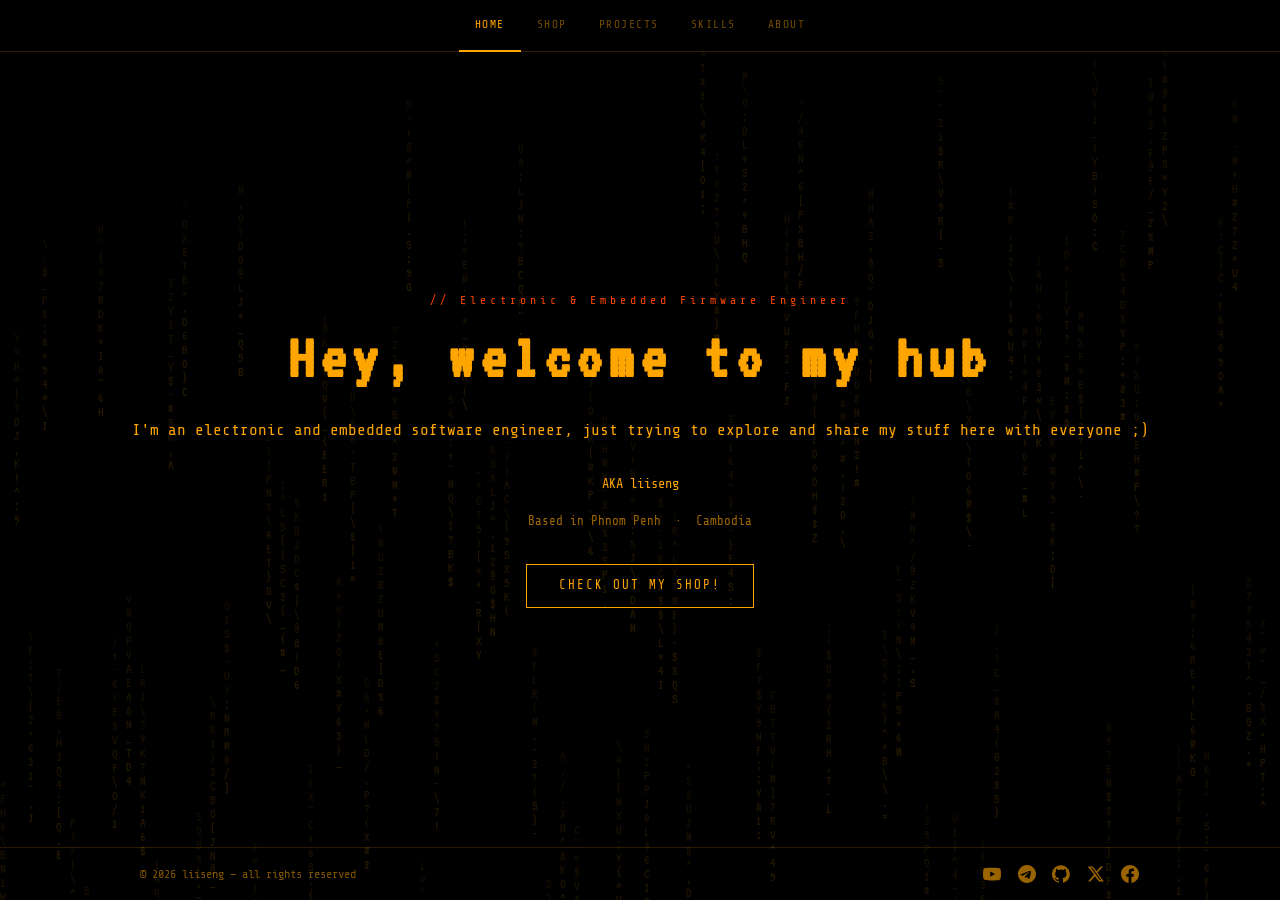
<file: index.html>
<!doctype html>
<html lang="en">
  <head>
    <meta charset="UTF-8" />
    <meta name="viewport" content="width=device-width, initial-scale=1.0" />
    <title>liiseng // Embedded Firmware Engineer</title>
    <link
      rel="apple-touch-icon"
      sizes="180x180"
      href="assets/icon/apple-touch-icon.png"
    />
    <link
      rel="icon"
      type="image/png"
      sizes="32x32"
      href="assets/icon/favicon-32x32.png"
    />
    <link
      rel="icon"
      type="image/png"
      sizes="16x16"
      href="assets/icon/favicon-16x16.png"
    />
    <link rel="manifest" href="assets/icon/site.webmanifest" />
    <link
      href="https://fonts.googleapis.com/css2?family=VT323&family=Share+Tech+Mono&display=swap"
      rel="stylesheet"
    />
    <link rel="stylesheet" href="css/base.css" />
    <link rel="stylesheet" href="css/layout.css" />
    <link rel="stylesheet" href="css/components.css" />
  </head>
  <body>
    <canvas id="matrix-rain"></canvas>

    <div id="header-container"></div>

    <main id="app"></main>

    <div id="footer-container"></div>

    <script type="module" src="js/main.js"></script>
  </body>
</html>
</file>
<file: css/base.css>
*,
*::before,
*::after {
    margin: 0;
    padding: 0;
    box-sizing: border-box;
}

:root {
    --orange: #ffa500;
    --red: #ff4500;
    --green: #39ff14;
    --dim_orange: rgba(255, 165, 0, 0.5);
    --dim: rgba(255, 166, 0, 0.08);
    --bg: #000;
    --surface: #0a0a0a;
    --surface2: #111;
    --border: rgba(255, 165, 0, 0.18);
    --border-hi: rgba(255, 165, 0, 0.45);
    --container: 1000px;
    --header-h: 52px;
    --mid-orange: rgba(255, 166, 0, 0.534);
}

html {
    scroll-behavior: smooth;
    overflow-x: hidden;
}

body {
    font-family: "Share Tech Mono", monospace;
    background: var(--bg);
    color: var(--orange);
    line-height: 1.7;
    font-size: 1rem;
    overflow: hidden;
    height: 100dvh;
    display: flex;
    flex-direction: column;
}

.container {
    width: min(100% - 2rem, var(--container));
    margin-inline: auto;
}

/* ── Scrollbar ── */
::-webkit-scrollbar {
    width: 3px;
}

::-webkit-scrollbar-track {
    background: var(--bg);
}

::-webkit-scrollbar-thumb {
    background: var(--orange);
}

/* ── ANIMATIONS ── */
@keyframes fadeUp {
    from {
        opacity: 0;
        transform: translateY(16px);
    }

    to {
        opacity: 1;
        transform: translateY(0);
    }
}

@keyframes pulse {

    0%,
    100% {
        transform: scale(1);
        opacity: 1;
    }

    50% {
        transform: scale(1.5);
        opacity: 0.3;
    }
}

@keyframes scanline {
    0% {
        top: -5%;
    }

    100% {
        top: 110%;
    }
}

@keyframes modalIn {
    from {
        opacity: 0;
        transform: translateY(20px);
    }

    to {
        opacity: 1;
        transform: translateY(0);
    }
}

/* ── MOBILE ── */
@media (max-width: 600px) {
    .header-inner {
        padding: 0 0.75rem;
        gap: 0.5rem;
    }

    .tabs a {
        padding: 0 0.5rem;
        font-size: 0.58rem;
        letter-spacing: 0.5px;
    }

    .pane-inner {
        padding: 1.75rem 1rem 3rem;
    }

    footer {
        flex-direction: column;
        text-align: center;
    }

    .footer-inner {
        flex-direction: column;
        justify-content: center;
        text-align: center;
    }
}
</file>
<file: css/layout.css>
/* ── HEADER ── */
header {
    position: sticky;
    top: 0;
    z-index: 200;
    height: var(--header-h);
    background: rgba(0, 0, 0, 0.92);
    backdrop-filter: blur(10px);
    border-bottom: 1px solid var(--border);
}

.header-inner {
    width: 100%;
    max-width: min(100% - 2rem, var(--container));
    margin: 0 auto;
    padding: 0 0.75rem;
    display: flex;
    align-items: center;
    justify-content: center;
    height: var(--header-h);
    gap: 1rem;
    overflow: hidden;
}

.logo {
    display: flex;
    align-items: center;
    gap: 0.5rem;
    text-decoration: none;
    font-family: "VT323", monospace;
    font-size: 1.4rem;
    letter-spacing: 3px;
    color: var(--orange);
    white-space: nowrap;
}

.logo span {
    font-size: 0.65rem;
    color: var(--red);
    letter-spacing: 2px;
    font-family: "Share Tech Mono", monospace;
    align-self: flex-end;
    padding-bottom: 4px;
}

/* ── TABS ── */
nav {
    display: flex;
    align-items: center;
    min-width: 0;
    overflow: hidden;
}

.tabs {
    display: flex;
    align-items: stretch;
    gap: 0;
    list-style: none;
    overflow-x: auto;
    scrollbar-width: none;
}

.tabs::-webkit-scrollbar {
    display: none;
}

.tabs li {
    flex-shrink: 0;
}

.tabs a {
    display: flex;
    align-items: center;
    height: var(--header-h);
    padding: 0 1rem;
    font-size: 0.7rem;
    letter-spacing: 1.5px;
    text-transform: uppercase;
    text-decoration: none;
    color: rgba(255, 165, 0, 0.45);
    border-bottom: 2px solid transparent;
    transition:
        color 0.15s,
        border-color 0.15s;
    white-space: nowrap;
}

.tabs a:hover {
    color: var(--orange);
}

.tabs a.active {
    color: var(--orange);
    border-bottom-color: var(--orange);
}

/* ── MAIN LAYOUT ── */
main {
    flex: 1;
    overflow: hidden;
    position: relative;
    min-height: 0;
}

.tab-pane {
    position: absolute;
    inset: 0;
    overflow-y: auto;
    opacity: 0;
    pointer-events: none;
    transition: opacity 0.2s ease;
    padding-bottom: 0;
}

.tab-pane.active {
    opacity: 1;
    pointer-events: all;
}

/* ── PANE INNER ── */
.pane-inner {
    max-width: var(--container);
    margin: 0 auto;
    padding: 2.5rem 1.5rem 4rem;
}

.pane-header {
    margin-bottom: 2.5rem;
}

.pane-tag {
    font-size: 0.68rem;
    color: var(--red);
    letter-spacing: 3px;
    text-transform: uppercase;
}

.pane-title {
    font-family: "VT323", monospace;
    font-size: 2rem;
    letter-spacing: 4px;
    margin-top: 0.2rem;
}

.pane-desc {
    margin-top: 0.8rem;
    font-size: 0.9rem;
    color: rgba(255, 166, 0, 0.76);
    line-height: 1.6;
}

.pane-line {
    width: 32px;
    height: 2px;
    background: var(--orange);
    margin-top: 0.6rem;
}

/* ── FOOTER ── */
footer {
    border-top: 1px solid var(--border);
    padding: 1rem 0;
}

.footer-inner {
    display: flex;
    justify-content: space-between;
    align-items: center;
    gap: 1rem;
    color: rgba(255, 166, 0, 0.56);
    font-size: 0.75rem;
}

.social-links {
    display: flex !important;
    align-items: center;
    gap: 0.9rem;
}

.social-links a {
    width: 20px;
    height: 20px;
    display: flex !important;
    align-items: center;
    justify-content: center;
    color: rgba(255, 166, 0, 0.65);
    transition: color 0.2s, transform 0.2s;
}

.social-links a:hover {
    color: var(--orange);
    transform: translateY(-1px);
}

.social-links svg {
    width: 18px;
    height: 18px;
    display: block;
    fill: currentColor;
}
</file>
<file: css/components.css>
/* ── HERO PANE ── */
#pane-home {
    display: flex;
    flex-direction: column;
    justify-content: center;
    align-items: center;
    text-align: center;
    padding: 2rem;
}

#matrix-rain {
    position: fixed;
    inset: 0;
    pointer-events: none;
    opacity: 0.15;
    z-index: 0;
}

.hero-inner {
    position: relative;
    z-index: 1;
}

.hero-tag {
    font-size: 0.72rem;
    letter-spacing: 4px;
    color: var(--red);
    margin-bottom: 1rem;
    animation: fadeUp 0.6s 0.2s ease both;
}

.hero-name {
    font-family: "VT323", monospace;
    font-size: clamp(2rem, 8vw, 4rem);
    line-height: 1;
    letter-spacing: 6px;
    animation: fadeUp 0.6s 0.4s ease both;
}

.hero-aka {
    font-size: 0.85rem;
    color: -var(--mid-orange);
    /* margin-top: 0.8rem; */
    animation: fadeUp 0.6s 0.55s ease both;
}

.hero-loc {
    font-size: 0.78rem;
    color: rgba(255, 166, 0, 0.627);
    margin-top: 1rem;
    animation: fadeUp 0.6s 0.65s ease both;
}

.hero-cta {
    display: inline-block;
    margin-top: 2rem;
    padding: 0.65rem 2rem;
    border: 1px solid var(--orange);
    color: var(--orange);
    text-decoration: none;
    font-size: 0.78rem;
    letter-spacing: 2px;
    text-transform: uppercase;
    transition:
        background 0.2s,
        color 0.2s;
    animation: fadeUp 0.6s 0.8s ease both;
    cursor: pointer;
    background: transparent;
}

.hero-cta:hover {
    background: var(--orange);
    color: var(--bg);
}



/* ── ABOUT ── */
.about-body p {
    color: rgba(255, 165, 0, 0.72);
    font-size: 0.88rem;
    margin-bottom: 0.85rem;
}

/* ── SKILLS GRID ── */
.skills-grid {
    display: grid;
    grid-template-columns: repeat(auto-fill, minmax(240px, 1fr));
    gap: 1rem;
}

.skill-card {
    border: 1px solid var(--border);
    padding: 1.4rem;
    transition: background 0.2s;
    cursor: default;
    opacity: 0;
    transform: translateY(12px);
    transition:
        opacity 0.4s ease,
        transform 0.4s ease,
        background 0.2s;
}

.skill-card.visible {
    opacity: 1;
    transform: none;
}

.skill-card:hover {
    transform: translateY(-4px);
    border-color: var(--orange);
    background: var(--dim);
}

.skill-card h3 {
    font-family: "VT323", monospace;
    font-size: 1.15rem;
    letter-spacing: 2px;
    margin-bottom: 0.35rem;
}

.skill-card p {
    font-size: 0.76rem;
    color: rgba(255, 165, 0, 0.5);
    line-height: 1.6;
}

/* ── TIMELINE ── */
.timeline {
    position: relative;
    max-width: 680px;
    padding-left: 3rem;
}

.timeline::before {
    content: "";
    position: absolute;
    left: 0;
    width: 1px;
    height: calc(100% - 1.5rem);
    background: linear-gradient(to bottom, var(--orange), transparent);
}

.tl-item {
    position: relative;
    margin-bottom: 2rem;
    opacity: 0;
    transform: translateY(12px);
    transition:
        opacity 0.4s ease,
        transform 0.4s ease;
}

.tl-item.visible {
    opacity: 1;
    transform: none;
}

.tl-item:last-child {
    margin-bottom: 0;
}

.tl-dot {
    position: absolute;
    left: -1.58rem;
    top: 0.52em;
    width: 9px;
    height: 9px;
    border-radius: 50%;
    background: var(--orange);
    box-shadow: 0 0 6px var(--orange);
    animation: pulse 2.5s infinite;
}

.tl-content h3 {
    font-family: "VT323", monospace;
    font-size: 1.08rem;
    letter-spacing: 1.5px;
}

.tl-span {
    font-size: 0.68rem;
    color: var(--red);
    letter-spacing: 2px;
    display: block;
    margin: 0.2rem 0 0.35rem;
}

.tl-content p {
    font-size: 0.8rem;
    color: rgba(255, 165, 0, 0.55);
}

/* ── PROJECTS GRID ── */
.projects-grid {
    display: grid;
    grid-template-columns: repeat(auto-fill, minmax(270px, 1fr));
    gap: 1rem;
}

.project-card {
    border: 1px solid var(--border);
    cursor: pointer;
    transition:
        border-color 0.2s,
        transform 0.2s;
    opacity: 0;
    transform: translateY(12px);
    transition:
        opacity 0.4s ease,
        transform 0.4s ease,
        border-color 0.2s;
}

.project-card.visible {
    opacity: 1;
    transform: none;
}

.project-card:hover {
    border-color: var(--orange);
    transform: translateY(-3px);
}

.project-img {
    width: 100%;
    height: 220px;
    background: var(--surface);
    display: flex;
    align-items: center;
    justify-content: center;
    font-size: 0.68rem;
    color: rgba(255, 165, 0, 0.2);
    letter-spacing: 3px;
    border-bottom: 1px solid var(--border);
    position: relative;
    overflow: hidden;
}

.project-img .scan {
    position: absolute;
    left: 0;
    width: 100%;
    height: 2px;
    background: rgba(255, 165, 0, 0.12);
    animation: none;
}

.project-card:hover .scan {
    animation: scanline 1.4s linear infinite;
}

.project-info {
    padding: 1.1rem;
}

.project-info h3 {
    font-family: "VT323", monospace;
    font-size: 1.1rem;
    letter-spacing: 2px;
    margin-bottom: 0.4rem;
}

.project-info p {
    font-size: 0.76rem;
    color: rgba(255, 166, 0, 0.762);
    margin-bottom: 0.8rem;
}

.project-tags {
    display: flex;
    gap: 0.35rem;
    flex-wrap: wrap;
    margin-bottom: 0.8rem;
}

.project-tag {
    font-size: 0.58rem;
    letter-spacing: 1px;
    padding: 0.12rem 0.4rem;
    border: 1px solid var(--border-hi);
    background: rgba(255, 165, 0, 0.08);
    color: var(--orange);
    backdrop-filter: blur(4px);
}

.project-readmore {
    font-size: 0.72rem;
    color: var(--orange);
    letter-spacing: 1.5px;
    border-bottom: 1px solid var(--border);
    padding-bottom: 5px;
}

.project-btn {
    display: block;
    padding: 0.48rem 1rem;
    border: 1px solid var(--orange);
    color: var(--orange);
    text-decoration: none;
    font-size: 0.7rem;
    letter-spacing: 1.5px;
    text-align: center;
    text-transform: uppercase;
    transition:
        background 0.2s,
        color 0.2s;
    margin-top: 1rem;
    font-family: "Share Tech Mono", monospace;
    cursor: pointer;
    background: transparent;
}

.project-btn:hover {
    background: var(--orange);
    color: var(--bg);
}

.project-btn.disabled {
    border-color: var(--border);
    color: rgba(255, 165, 0, 0.22);
    pointer-events: none;
}

/* ── SHOP ── */
.shop-subtitle {
    font-size: 0.8rem;
    color: rgba(255, 166, 0, 0.689);
    letter-spacing: 1px;
    margin-top: 1rem;
}

.shop-grid {
    display: grid;
    grid-template-columns: repeat(auto-fill, minmax(230px, 1fr));
    gap: 1rem;
    margin-bottom: 1.5rem;
}

.shop-card {
    display: flex;
    flex-direction: column;
    border: 1px solid var(--border);
    background: var(--bg);

    opacity: 0;
    transform: translateY(12px);

    transition:
        opacity 0.4s ease,
        transform 0.4s ease,
        border-color 0.2s,
        background 0.2s;
}

.shop-card.visible {
    opacity: 1;
    transform: none;
}

.shop-card:hover {
    border-color: var(--orange);
    transform: translateY(-3px);
    background: var(--dim);
}

.shop-card-header {
    display: flex;
    justify-content: space-between;
    align-items: center;
    padding: 0.55rem 1rem;
    border-bottom: 1px solid var(--border);
    font-size: 0.62rem;
    letter-spacing: 1.5px;
}

.stock-badge {
    color: var(--green);
    font-size: 0.6rem;
    letter-spacing: 1.5px;
}

.stock-badge.low {
    color: var(--orange);
}

.stock-badge.out {
    color: rgba(255, 165, 0, 0.28);
}

.shop-sku {
    color: rgba(255, 166, 0, 0.568);
    font-size: 0.58rem;
}

.shop-img {
    width: 100%;
    height: 230px;
    background: var(--surface);
    display: flex;
    align-items: center;
    justify-content: center;
    font-size: 0.65rem;
    color: rgba(255, 165, 0, 0.18);
    letter-spacing: 3px;
    border-bottom: 1px solid var(--border);
    position: relative;
    overflow: hidden;
}

.shop-img .scan {
    position: absolute;
    left: 0;
    width: 100%;
    height: 2px;
    background: rgba(255, 165, 0, 0.1);
    top: -10%;
}

.shop-card:hover .shop-img .scan {
    animation: scanline 1.6s linear infinite;
}

.shop-body {
    padding: 1rem;
    flex: 1;
    display: flex;
    flex-direction: column;
    gap: 0.45rem;
}

.shop-name {
    font-family: "VT323", monospace;
    font-size: 1.1rem;
    letter-spacing: 2px;
}

.shop-desc {
    font-size: 0.7rem;
    color: rgba(255, 166, 0, 0.616);
    line-height: 1.5;
    flex: 1;
}

.shop-meta {
    border-top: 1px solid var(--border);
    padding-top: 0.55rem;
    margin-top: 0.2rem;
    display: flex;
    flex-direction: column;
    gap: 0.35rem;
}

.shop-specs {
    display: flex;
    gap: 0.35rem;
    flex-wrap: wrap;
}

.shop-specs span {
    font-size: 0.58rem;
    letter-spacing: 1px;
    padding: 0.12rem 0.4rem;
    border: 1px solid var(--border-hi);
    background: rgba(255, 165, 0, 0.08);
    color: var(--orange);
    backdrop-filter: blur(4px);
}

.shop-price-row {
    display: flex;
    justify-content: space-between;
    align-items: baseline;
}

.shop-qty {
    font-size: 0.62rem;
    color: rgba(255, 166, 0, 0.593);
    letter-spacing: 1.5px;
}

.shop-price {
    font-family: "VT323", monospace;
    font-size: 1.55rem;
    letter-spacing: 2px;
}

.shop-price small {
    font-size: 0.78rem;
    opacity: 0.55;
}

.shop-btn {
    display: block;
    padding: 0.48rem 1rem;
    border: 1px solid var(--orange);
    color: var(--orange);
    text-decoration: none;
    font-size: 0.7rem;
    letter-spacing: 1.5px;
    text-align: center;
    text-transform: uppercase;
    transition:
        background 0.2s,
        color 0.2s;
    margin-top: 0.25rem;
    font-family: "Share Tech Mono", monospace;
    cursor: pointer;
    background: transparent;
}

.shop-btn:hover {
    background: var(--orange);
    color: var(--bg);
}

.shop-btn.disabled {
    border-color: var(--border);
    color: rgba(255, 165, 0, 0.22);
    pointer-events: none;
}

[data-status="out"] .shop-img {
    filter: none;
}

.shop-note {
    font-size: 0.7rem;
    color: rgba(255, 166, 0, 0.736);
    letter-spacing: 1.5px;
    text-align: center;
}
</file>
